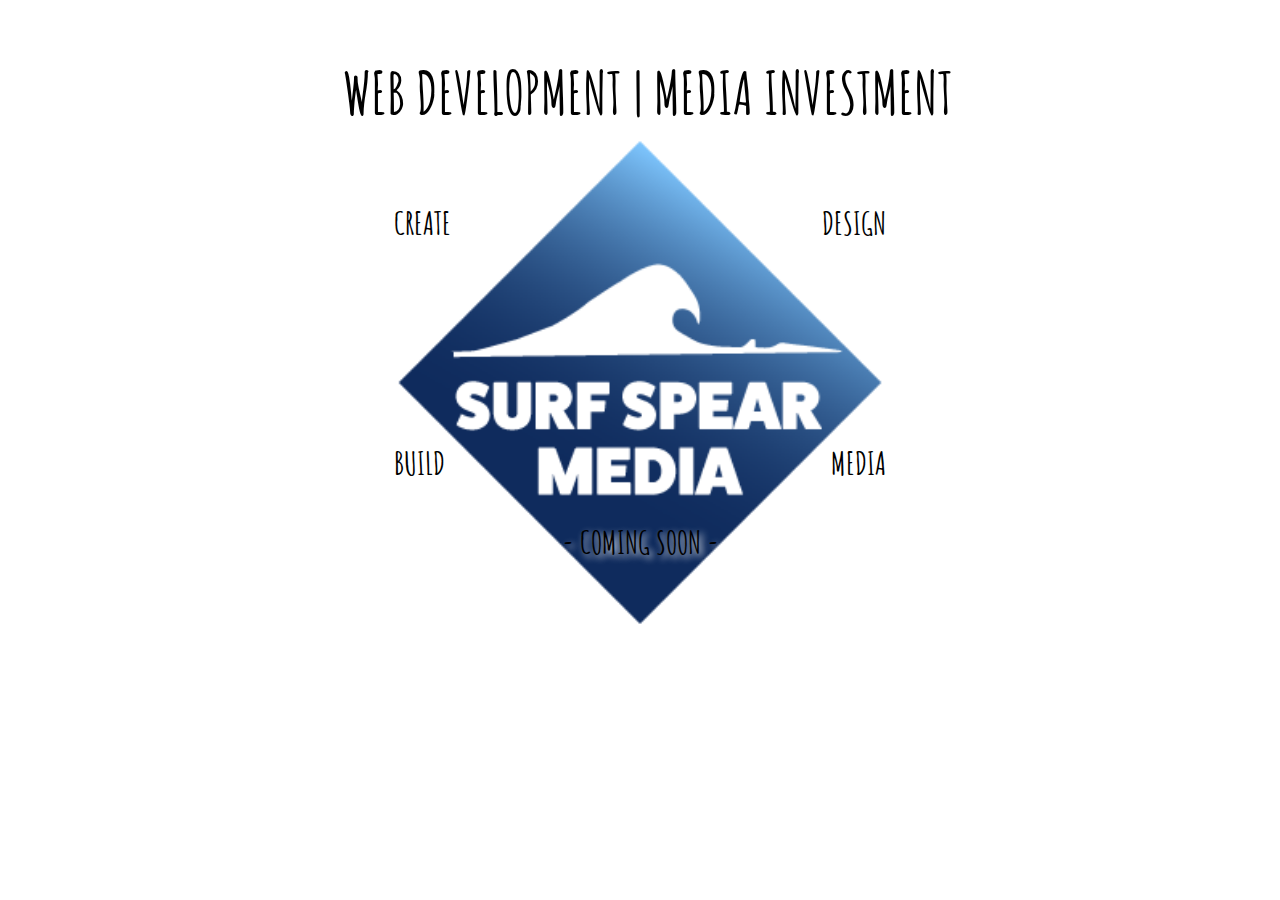
<file: index.html>
<!DOCTYPE html>
<html>
<head>
<title>Surf Spear Media Coming Soon</title>
<meta charset="UTF-8">
<link rel="stylesheet" href="ssmcss.css" type="text/css">
<link href='https://fonts.googleapis.com/css?family=Amatic+SC:400,700' rel='stylesheet' type='text/css'>
    <style>

    </style>
</head>
<body>
    
    <div class="container">
        <div class="header"><h1>WEB DEVELOPMENT | MEDIA INVESTMENT</h1>
        </div>
        
        <div class="offer-row-1">
            <div class="create"><h3>CREATE</h3></div>
            <div class="design"><h3>DESIGN</h3></div>
        </div>
        
        <div class="offer-row-2">
            <div class="build"><h3>BUILD</h3></div>
            <div class="media"><h3>MEDIA</h3></div>
        </div>
        
        <div class="coming"><h3>- COMING SOON -</h3></div>
    </div>
</body>
</html>
</file>
<file: ssmcss.css>
body {
        background: url("/img/ssmcover.png") no-repeat top;
        -webkit-background-size: cover;
        -moz-background-size: cover;
        -o-background-size: cover;
        background-size: cover;
        background-attachment: fixed;
    }

.container {
    width: 100%;
    height: 600px;
    margin: 0 auto;
    overflow: hidden; 
    font-family: 'Amatic SC', cursive;
    text-shadow: 3px 3px 7px white;
}
.header {
    margin-top: 3.8%;
    text-align: center;
}

h1 {
    font-size: 3.6em;
    margin-left: 1.3%;
}
h3 {
    font-size: 2em;
}


.offer-row-1 .offer-row-2 {
    width: 60%;
    text-align: center;
    display: inline;
    position: relative;
}
.create {
    position: absolute;
    top: 10em;
    left: 30%;
    display: inline-block;
    width: 150px;
    height: 75px;
    margin: 10px;
}

.design {
    position: absolute;
    top: 10em;
    right: 30%;
    display: inline-block;
    margin: 10px;    
}

.build {
    position: absolute;
    top: 25em;
    left: 30%;
    display: inline-block;
    margin: 10px;
}

.media {
    position: absolute;
    top: 25em;
    right: 30%;
    display: inline-block;
    margin-left: 30%;
    margin: 10px;
}

.coming {
    position: relative;
    margin-top: 31%;
    text-align: center;
}
h2{
    width:60%;
    margin: 0 auto;

}
</file>
